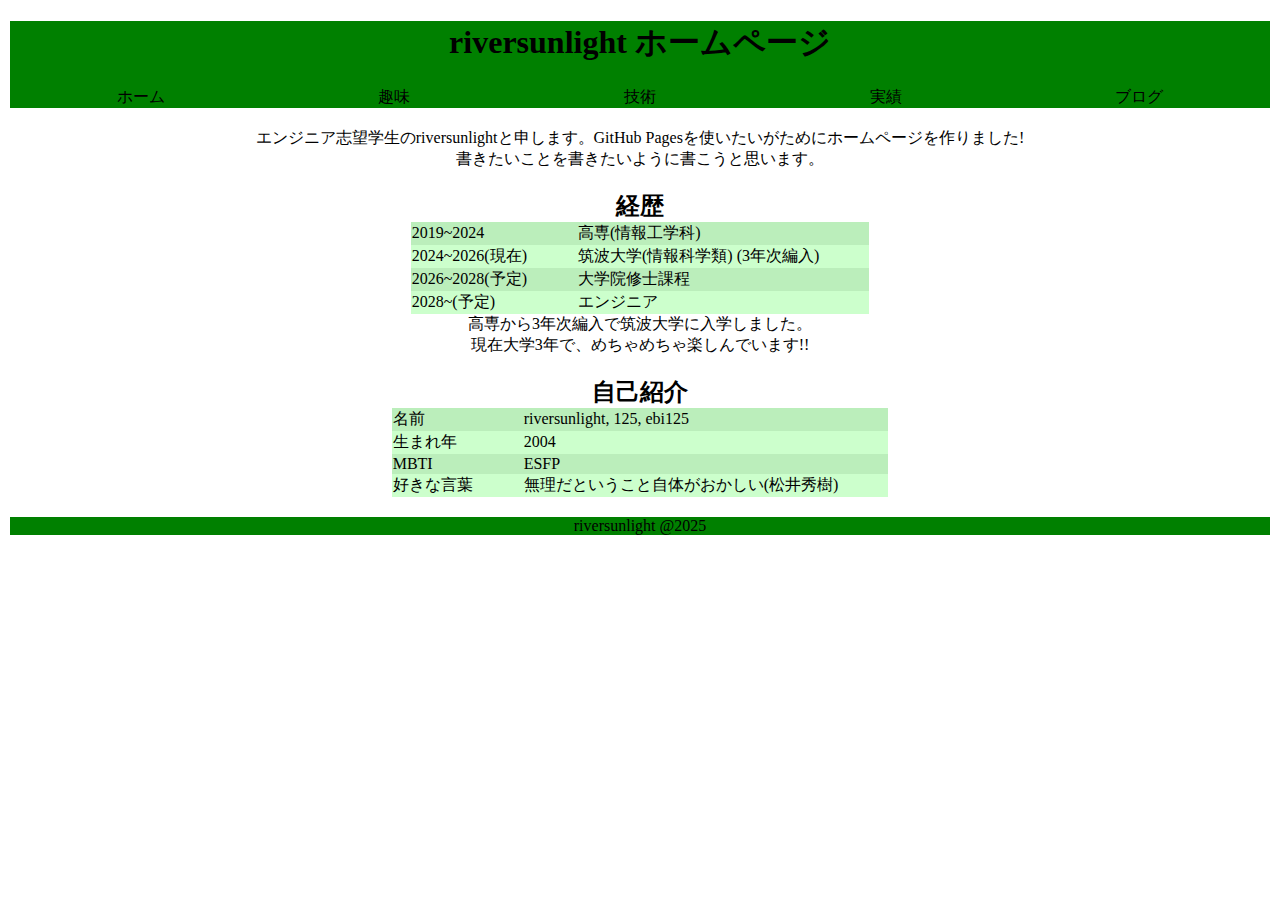
<file: index.html>
<!DOCTYPE html>
<html lang="ja">
  <head>
    <meta charset="UTF-8" />
    <title>riversunlight ホームページ</title>
    <link rel="stylesheet" href="./style.css" />
  </head>
  <body>
    <center>
      <div class="header">
        <h1>riversunlight ホームページ</h1>
        <div class="tabs">
          <div class="tab" id="home_tab"><a href="./index.html">ホーム</a></div>
          <div class="tab" id="hobby_tab"><a href="./hobby.html">趣味</a></div>
          <div class="tab" id="tech_tab"><a href="./tech.html">技術</a></div>
          <div class="tab" id="grade_tab"><a href="./grade.html">実績</a></div>
          <div class="tab" id="blog_tab"><a href="./blog.html">ブログ</a></div>
        </div>
      </div>

      <div class="content">
        エンジニア志望学生のriversunlightと申します。GitHub
        Pagesを使いたいがためにホームページを作りました!<br />
        書きたいことを書きたいように書こうと思います。<br />
      </div>

      <div class="content">
        <h2>経歴</h2>
        <table>
          <tr>
            <td>2019~2024</td>
            <td>高専(情報工学科)</td>
          </tr>
          <tr>
            <td>2024~2026(現在)</td>
            <td>筑波大学(情報科学類) (3年次編入)</td>
          </tr>
          <tr>
            <td>2026~2028(予定)</td>
            <td>大学院修士課程</td>
          </tr>
          <tr>
            <td>2028~(予定)</td>
            <td>エンジニア</td>
          </tr>
        </table>
        高専から3年次編入で筑波大学に入学しました。<br />
        現在大学3年で、めちゃめちゃ楽しんでいます!!
      </div>

      <div class="content">
        <h2>自己紹介</h2>
        <table>
          <tr>
            <td>名前</td>
            <td>riversunlight, 125, ebi125</td>
          </tr>
          <tr>
            <td>生まれ年</td>
            <td>2004</td>
          </tr>
          <tr>
            <td>MBTI</td>
            <td>ESFP</td>
          </tr>
          <tr>
            <td>好きな言葉</td>
            <td>無理だということ自体がおかしい(松井秀樹)</td>
          </tr>
        </table>
      </div>
      <div class="footer">riversunlight @2025</div>
    </center>
  </body>
</html>
</file>
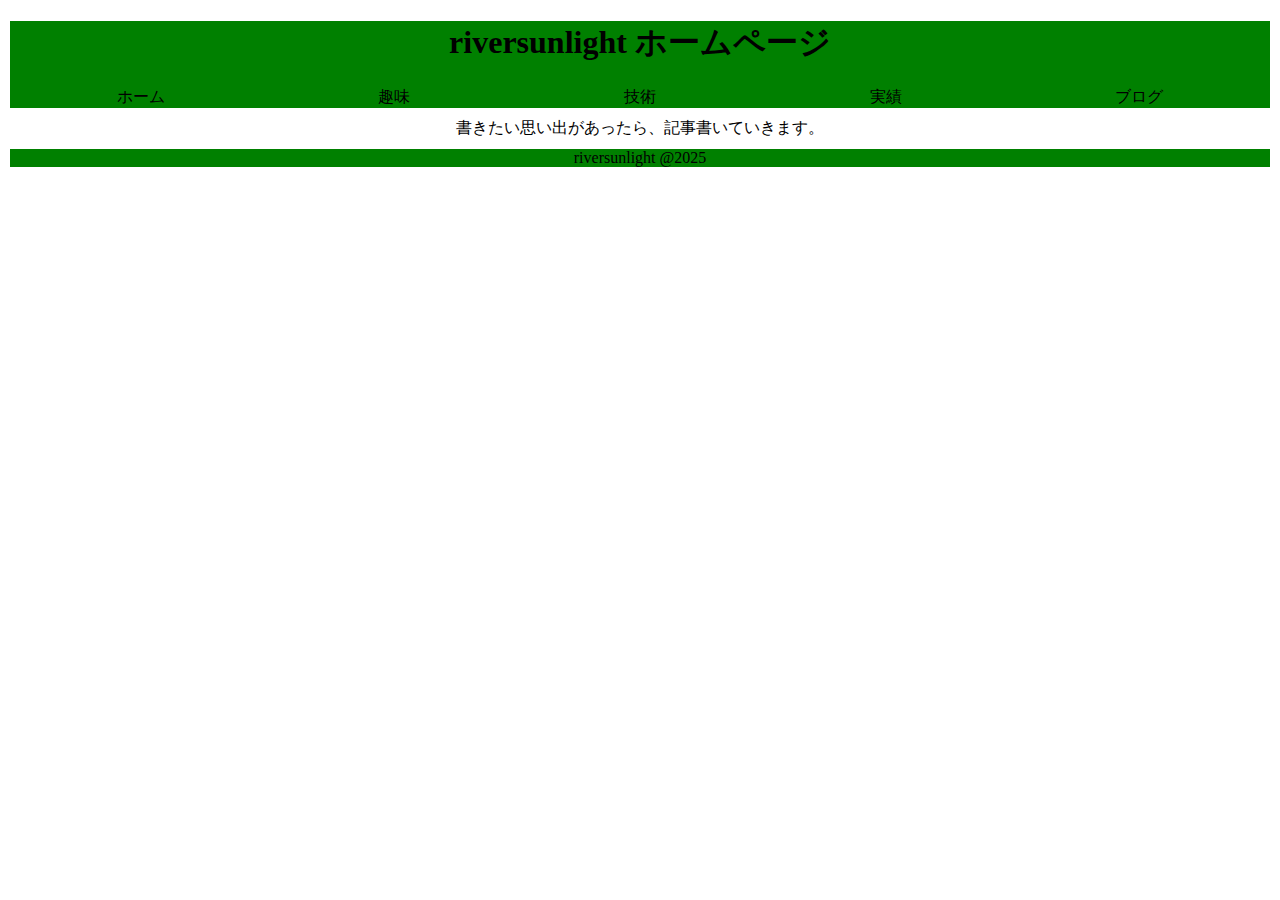
<file: blog.html>
<!DOCTYPE html>
<html lang="ja">
  <head>
    <meta charset="UTF-8" />
    <title>riversunlight ホームページ</title>
    <link rel="stylesheet" href="./style.css" />
  </head>
  <body>
    <center>
      <div class="header">
        <h1>riversunlight ホームページ</h1>
        <div class="tabs">
          <div class="tab" id="home_tab"><a href="./index.html">ホーム</a></div>
          <div class="tab" id="hobby_tab"><a href="./hobby.html">趣味</a></div>
          <div class="tab" id="tech_tab"><a href="./tech.html">技術</a></div>
          <div class="tab" id="grade_tab"><a href="./grade.html">実績</a></div>
          <div class="tab" id="blog_tab"><a href="./blog.html">ブログ</a></div>
        </div>
      </div>

      書きたい思い出があったら、記事書いていきます。

      <div class="footer">riversunlight @2025</div>
    </center>
  </body>
</html>
</file>
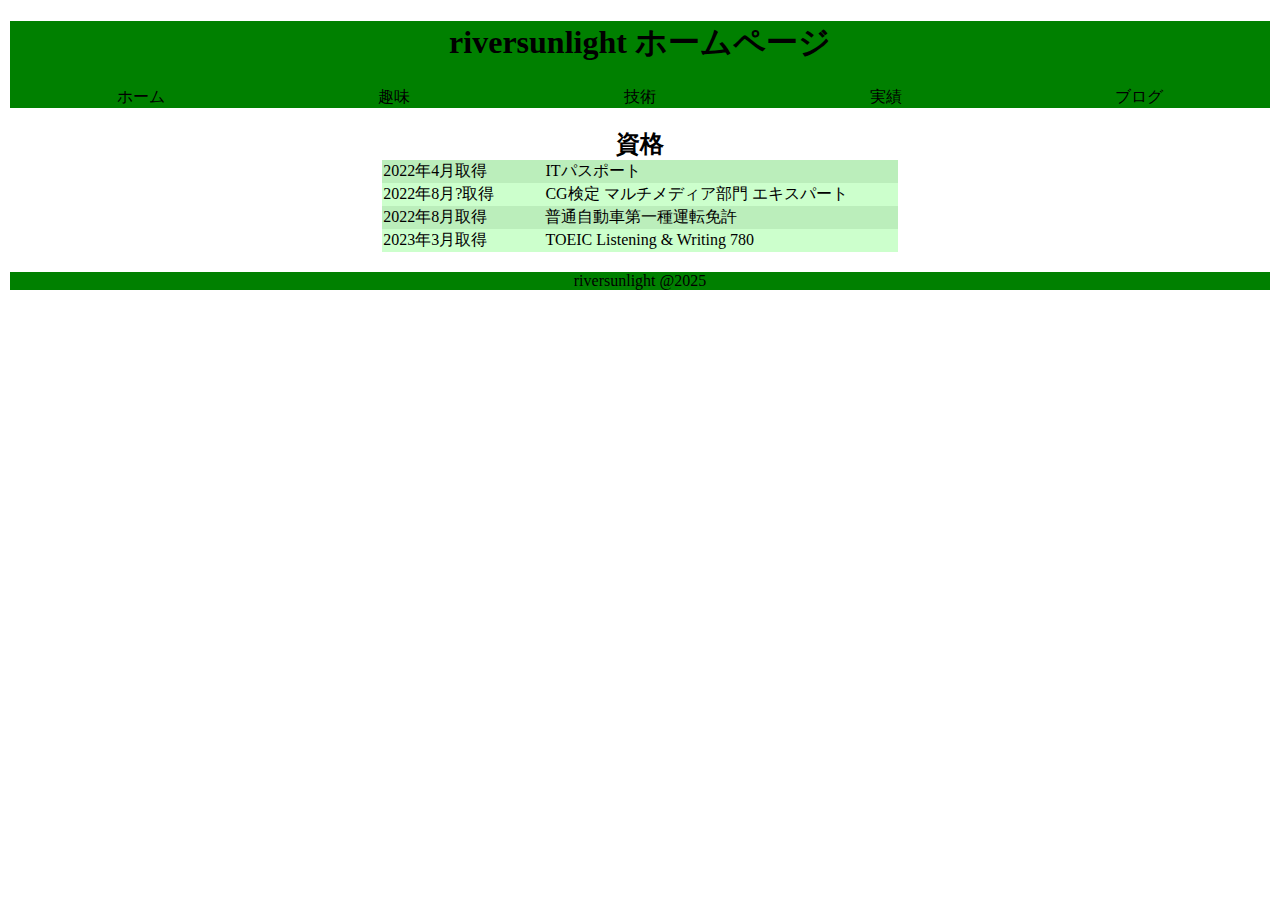
<file: grade.html>
<!DOCTYPE html>
<html lang="ja">
  <head>
    <meta charset="UTF-8" />
    <title>riversunlight ホームページ</title>
    <link rel="stylesheet" href="./style.css" />
  </head>
  <body>
    <center>
      <div class="header">
        <h1>riversunlight ホームページ</h1>
        <div class="tabs">
          <div class="tab" id="home_tab"><a href="./index.html">ホーム</a></div>
          <div class="tab" id="hobby_tab"><a href="./hobby.html">趣味</a></div>
          <div class="tab" id="tech_tab"><a href="./tech.html">技術</a></div>
          <div class="tab" id="grade_tab"><a href="./grade.html">実績</a></div>
          <div class="tab" id="blog_tab"><a href="./blog.html">ブログ</a></div>
        </div>
      </div>

      <div class="content">
        <h2>資格</h2>
        <table>
          <tr>
            <td>2022年4月取得</td>
            <td>ITパスポート</td>
          </tr>
          <tr>
            <td>2022年8月?取得</td>
            <td>CG検定 マルチメディア部門 エキスパート</td>
          </tr>
          <tr>
            <td>2022年8月取得</td>
            <td>普通自動車第一種運転免許</td>
          </tr>
          <tr>
            <td>2023年3月取得</td>
            <td>TOEIC Listening & Writing 780</td>
          </tr>
        </table>
      </div>
      <div class="footer">riversunlight @2025</div>
    </center>
  </body>
</html>
</file>
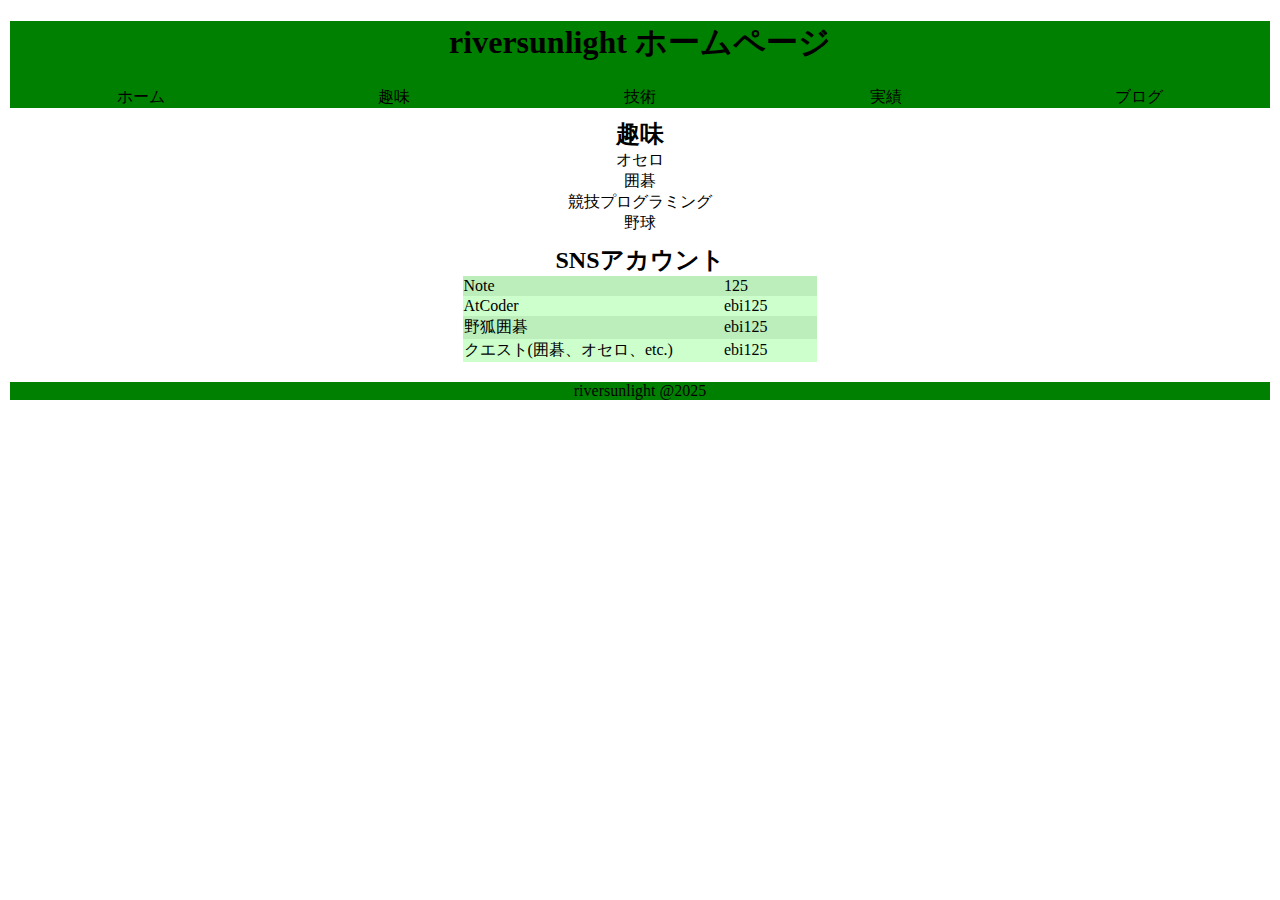
<file: hobby.html>
<!DOCTYPE html>
<html lang="ja">
  <head>
    <meta charset="UTF-8" />
    <title>riversunlight ホームページ</title>
    <link rel="stylesheet" href="./style.css" />
  </head>
  <body>
    <center>
      <div class="header">
        <h1>riversunlight ホームページ</h1>
        <div class="tabs">
          <div class="tab" id="home_tab"><a href="./index.html">ホーム</a></div>
          <div class="tab" id="hobby_tab"><a href="./hobby.html">趣味</a></div>
          <div class="tab" id="tech_tab"><a href="./tech.html">技術</a></div>
          <div class="tab" id="grade_tab"><a href="./grade.html">実績</a></div>
          <div class="tab" id="blog_tab"><a href="./blog.html">ブログ</a></div>
        </div>
      </div>

      <h2>趣味</h2>
      オセロ<br />
      囲碁<br />
      競技プログラミング<br />
      野球<br />

      <div class="content">
        <h2>SNSアカウント</h2>
        <table>
          <tr>
            <td>Note</td>
            <td><a href="https://note.com/125352/all">125</a></td>
          </tr>
          <tr>
            <td>AtCoder</td>
            <td><a href="https://atcoder.jp/users/ebi125">ebi125</a></td>
          </tr>
          <tr>
            <td>野狐囲碁</td>
            <td>ebi125</td>
          </tr>
          <tr>
            <td>クエスト(囲碁、オセロ、etc.)</td>
            <td>ebi125</td>
          </tr>
        </table>
      </div>
      <div class="footer">riversunlight @2025</div>
    </center>
  </body>
</html>
</file>
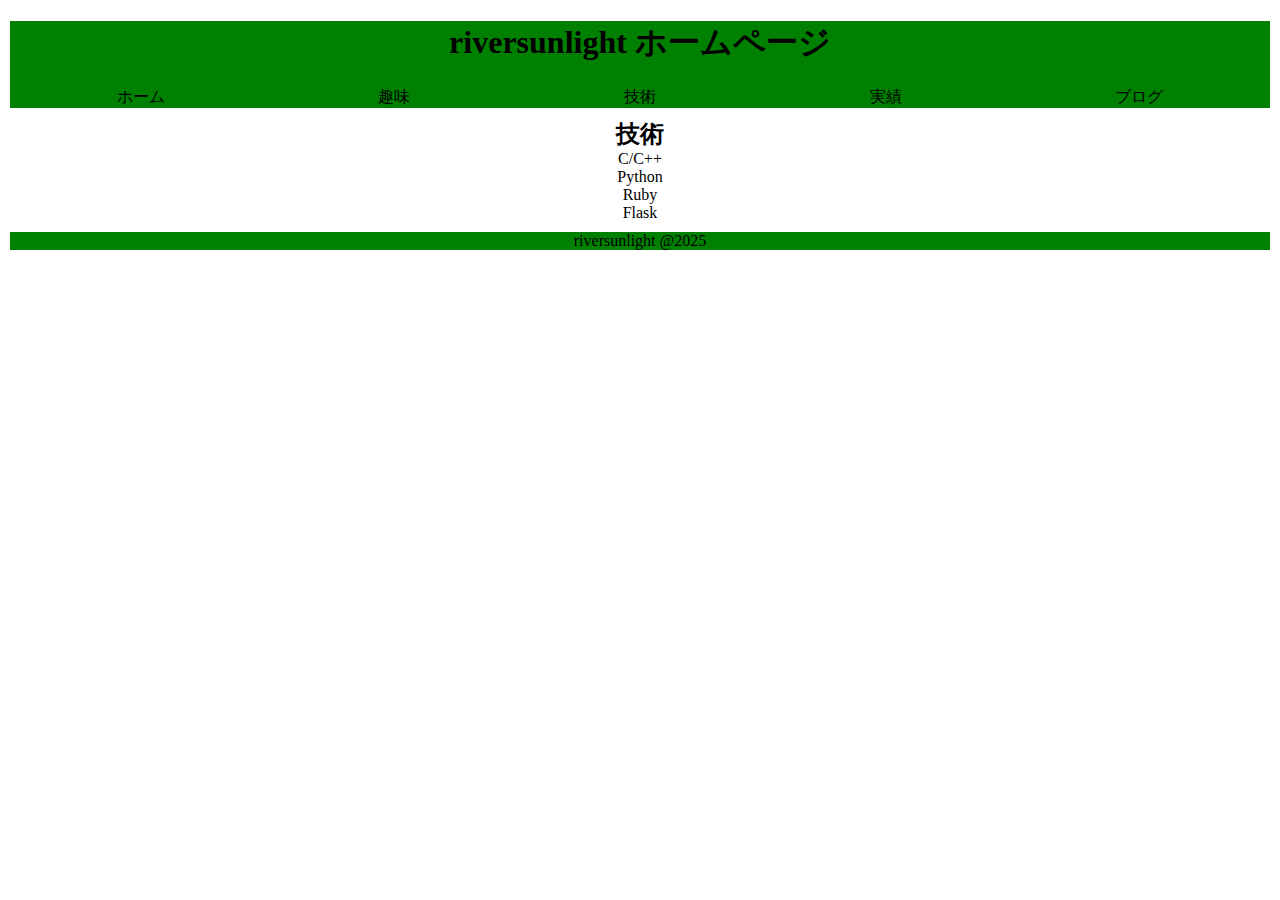
<file: tech.html>
<!DOCTYPE html>
<html lang="ja">
  <head>
    <meta charset="UTF-8" />
    <title>riversunlight ホームページ</title>
    <link rel="stylesheet" href="./style.css" />
  </head>
  <body>
    <center>
      <div class="header">
        <h1>riversunlight ホームページ</h1>
        <div class="tabs">
          <div class="tab" id="home_tab"><a href="./index.html">ホーム</a></div>
          <div class="tab" id="hobby_tab"><a href="./hobby.html">趣味</a></div>
          <div class="tab" id="tech_tab"><a href="./tech.html">技術</a></div>
          <div class="tab" id="grade_tab"><a href="./grade.html">実績</a></div>
          <div class="tab" id="blog_tab"><a href="./blog.html">ブログ</a></div>
        </div>
      </div>

      <h2>技術</h2>
      C/C++<br />
      Python<br />
      Ruby<br />
      Flask<br />

      <div class="footer">riversunlight @2025</div>
    </center>
  </body>
</html>
</file>
<file: style.css>
body {
  margin: 0px;
}
.header {
  background-color: green;
  margin: 10px;
}

.footer {
  background-color: green;
  margin: 10px;
}

.tabs {
  display: flex;
  justify-content: space-around;
}

.tab {
  cursor: pointer;
}

.tab:hover {
  background-color: lightgreen;
}

a {
  text-decoration: none;
  color: black;
}

table {
  border-collapse: collapse;
}

table tr:nth-child(odd) {
  background-color: #bbeebb;
}

table tr:nth-child(even) {
  background-color: #ccffcc;
}

table td {
  padding-right: 50px;
}

h2 {
  padding: 0px;
  margin: 0px;
}

.content {
  padding: 10px;
}
</file>
